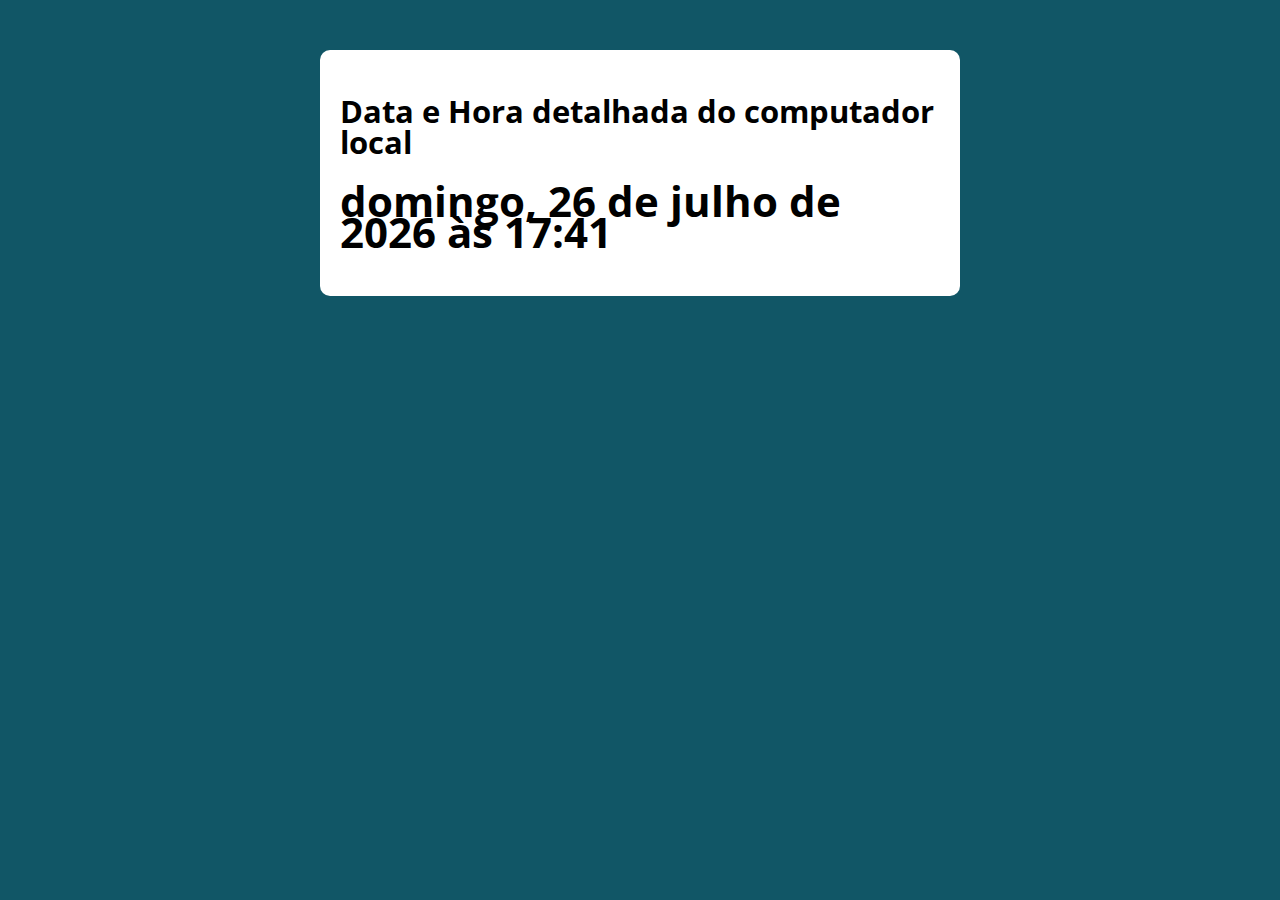
<file: Exercicio_com_switch_e_date/index.html>
<!DOCTYPE html>
<html lang="pt-BR">

<head>
    <meta charset="UTF-8">
    <meta name="viewport" content="width=device-width, initial-scale=1.0">
    <meta http-equiv="X-UA-Compatible" content="ie=edge">
    <title>Data e Hora</title>
    <link rel="stylesheet" href="./assets/css/style.css">
</head>

<body>
    <section class="container">
        <h2>Data e Hora detalhada do computador local</h2>

        <h1>Aqui vai ficar a data e hora será substituido pela data e hora</h1>
    </section>
    <script src="./assets/js/main.js"></script>
</body>

</html>
</file>
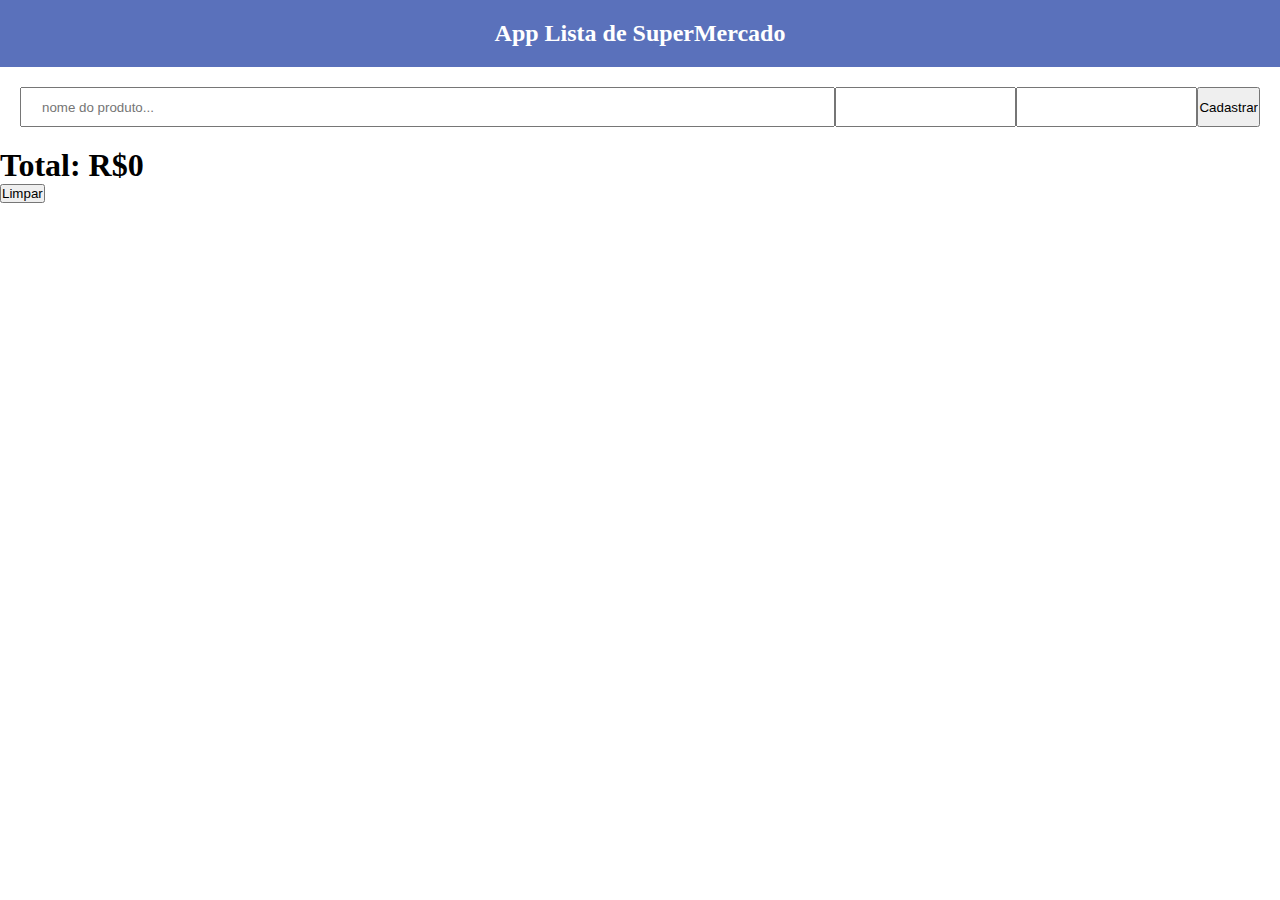
<file: Lista/index.html>
<html>

<head>
    <style>
        * {
            margin: 0;
            padding: 0;
            box-sizing: border-box;
        }
        
        header {
            background-color: #5a71bb;
            text-align: center;
            color: white;
            padding: 20px 0;
        }
        
        .lista-cadastro {
            display: flex;
            margin: 20px 0;
            padding: 0 20px;
        }
        
        .lista-cadastro input[type=text] {
            flex: 1;
            height: 40px;
            padding-left: 20px;
        }
        
        .lista-produto-single {
            padding: 10px 0;
            margin: 20px 0;
            border-bottom: 1px solid #ccc;
            display: flex;
        }
        
        .lista-produto-single h3 {
            flex: 1;
            padding: 0 20px;
        }
        
        h3.price-produto {
            text-align: right;
            font-size: 17px;
        }
        
        h3.price-produto>span {
            background-color: #5a71bb;
            padding: 8px 10px;
            border-radius: 20px;
            color: white;
        }
        
        .soma-produto {
            align-items: end;
        }
    </style>
</head>

<body>
    <header>
        <h2>App Lista de SuperMercado</h2>
    </header>
    <div class="lista-cadastro">
        <input type="text" placeholder="nome do produto..." name="nome_produto" />

        <input type="number" name="barras" step="0.01" title="Codigo de barras">

        <input type="number" name="price" step="0.01" title="Valor com duas casas decimais">


        <input type="submit" name="acao" value="Cadastrar" />
    </div>

    <div class="lista-produtos">


    </div>

    <div class="soma-produto">
        <h1>Total: R$0</h1>
    </div>

    <button name="limpar">Limpar</button>

    <script src="supermercado.js"></script>
</body>

</html>
</file>
<file: Exercicio_com_switch_e_date/assets/css/style.css>
@import url('https://fonts.googleapis.com/css?family=Open+Sans:400,700&display=swap');
:root {
    --primary-color: rgb(17, 86, 102);
    --primary-color-darker: rgb(9, 48, 56);
}

* {
    box-sizing: border-box;
    outline: 0;
}

body {
    margin: 0;
    padding: 0;
    background: var(--primary-color);
    font-family: 'Open sans', sans-serif;
    font-size: 1.3em;
    line-height: 1.5em;
}

.container {
    max-width: 640px;
    margin: 50px auto;
    background: #fff;
    padding: 20px;
    border-radius: 10px;
}

form input,
form label,
form button {
    display: block;
    width: 100%;
    margin-bottom: 10px;
}

form input {
    font-size: 24px;
    height: 50px;
    padding: 0 20px;
}

form input:focus {
    outline: 1px solid var(--primary-color);
}

form button {
    border: none;
    background: var(--primary-color);
    color: #fff;
    font-size: 18px;
    font-weight: 700;
    height: 50px;
    cursor: pointer;
    margin-top: 30px;
}

form button:hover {
    background: var(--primary-color-darker);
}

.paragrafo-resultado,
.bad {
    background: rgb(109, 255, 182);
    padding: 10px 20px;
}

.bad {
    background: rgb(255, 150, 150);
}
</file>
